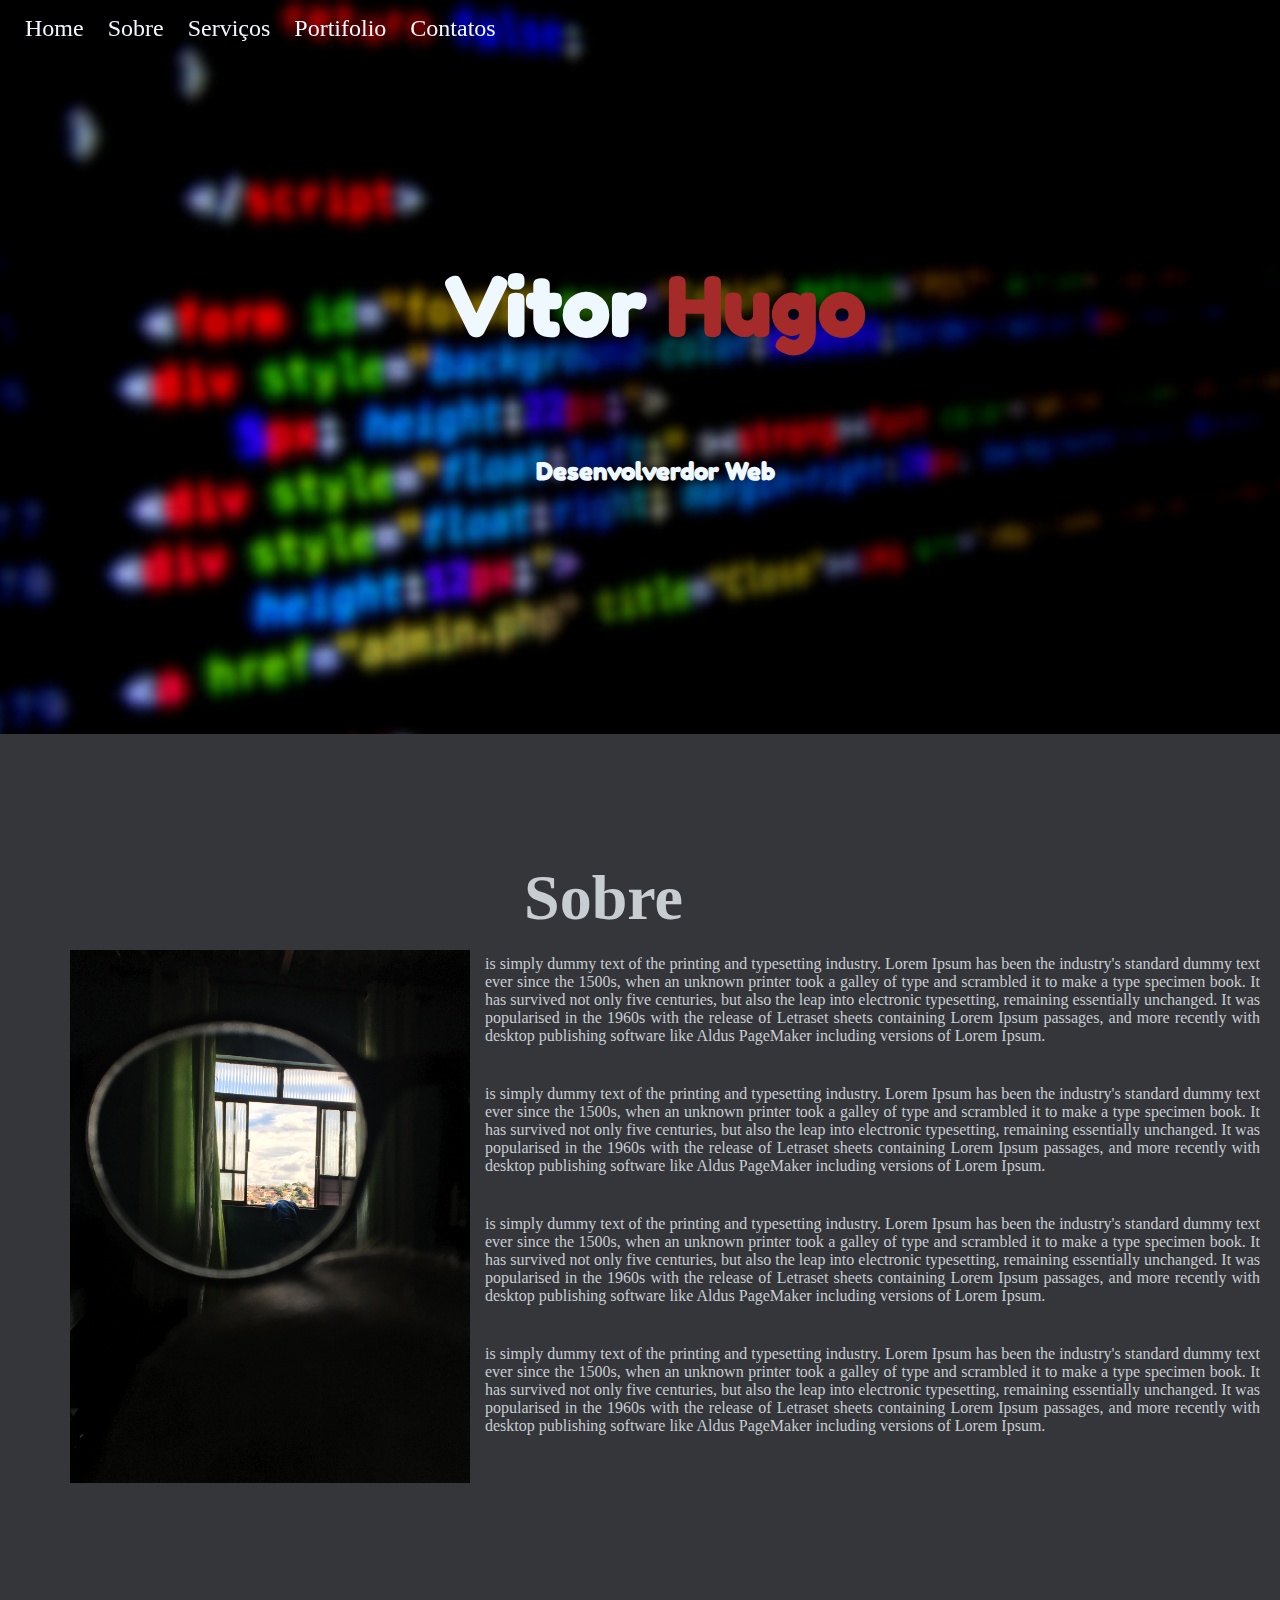
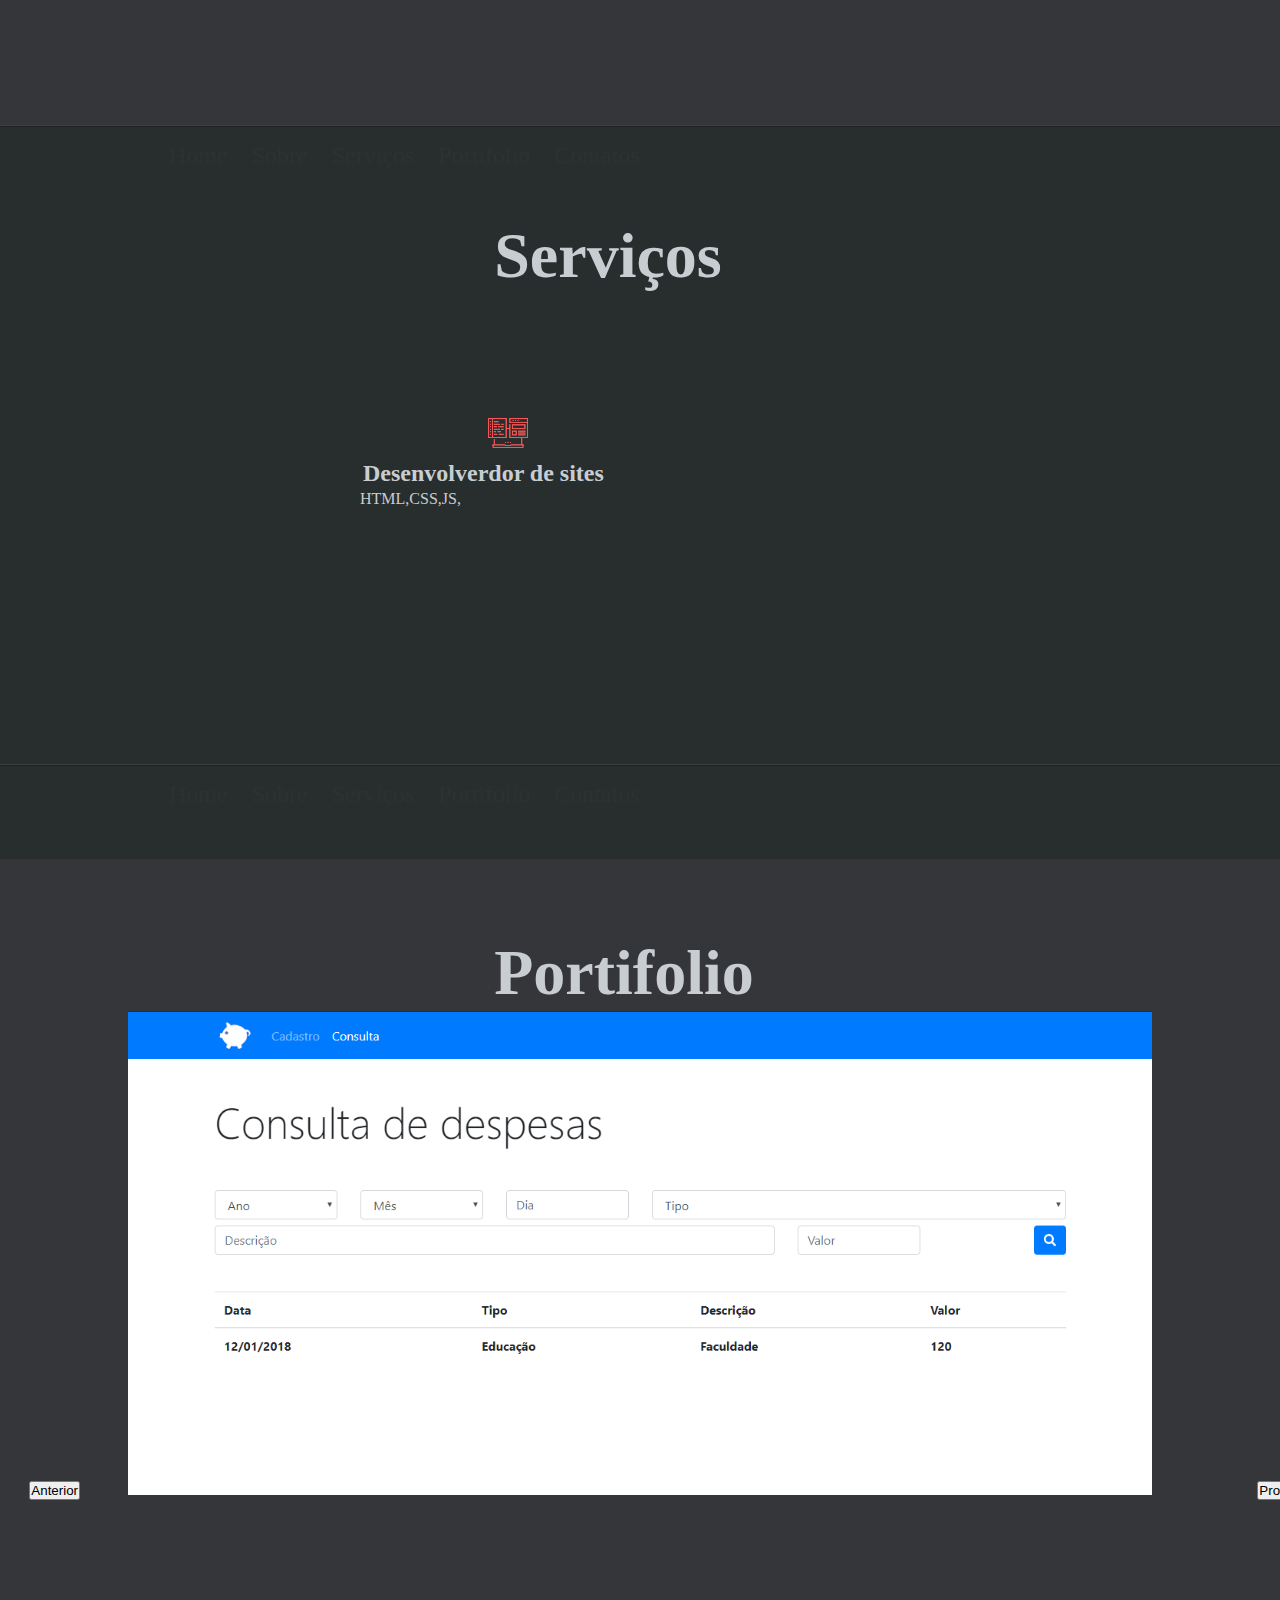
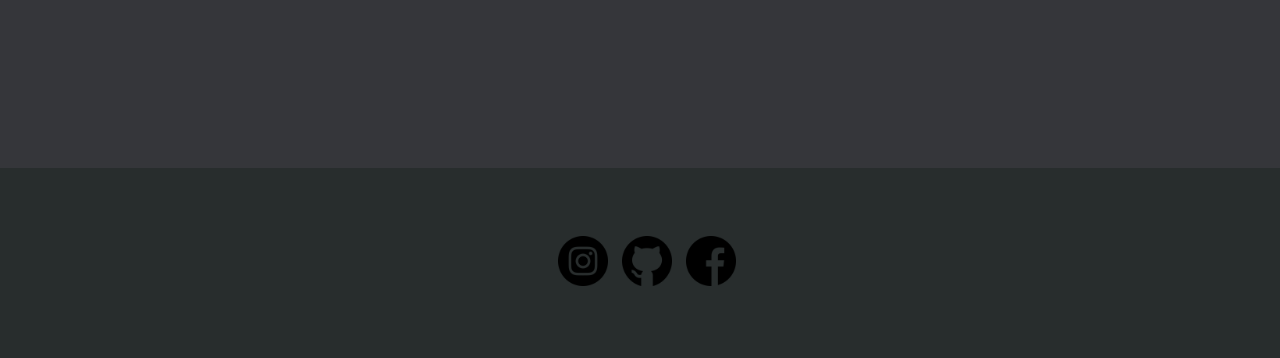
<file: index.html>
<!DOCTYPE html>
<html>
<head>
    <meta charset="UTF-8">
    <meta name="viewport" content="width=device-width, initial-scale=1.0">
    <link rel="stylesheet" href="estilo.css">
    <title>Vitor Hugo Silva Ribeiro</title>
</head>
<body>
    <header>
        <nav id="menu">
            <div id="campodeOpcao">
                <ul id="submenu">
                    <li><a href="#menu">Home</a></li>
                    <li><a href="#sobre">Sobre</a></li>
                    <li><a href="#experiencia">Serviços</a></li>
                    <li><a href="#projetos">Portifolio</a></li>
                    <li><a href="#contatos">Contatos</a></li>
                </ul>
            </div>
            <h1>Vitor <span>Hugo</span></h1>
            <h2>Desenvolverdor Web</h2>
        </nav>
    </header>
<!-- Corpo da aplicação -->
    <main>
        <div id="geral">
        <div  id="sobre">
            <h1 class="s">Sobre</h1>
            <img src="imagens/oculos.JPG" alt="">
            <p> is simply dummy text of the printing and typesetting industry. 
                Lorem Ipsum has been the industry's standard dummy text ever since the 1500s,
                 when an unknown printer took a galley of type and scrambled it to make a type specimen book.
                  It has survived not only five centuries, but also the leap into electronic typesetting,
                   remaining essentially unchanged. It was popularised in the 1960s with the release of 
                   Letraset sheets containing Lorem Ipsum passages,
                 and more recently with desktop publishing software like Aldus PageMaker including versions of Lorem Ipsum.
            </p>
            <p> is simply dummy text of the printing and typesetting industry. 
                Lorem Ipsum has been the industry's standard dummy text ever since the 1500s,
                 when an unknown printer took a galley of type and scrambled it to make a type specimen book.
                  It has survived not only five centuries, but also the leap into electronic typesetting,
                   remaining essentially unchanged. It was popularised in the 1960s with the release of 
                   Letraset sheets containing Lorem Ipsum passages,
                 and more recently with desktop publishing software like Aldus PageMaker including versions of Lorem Ipsum.
            </p>
            <p> is simply dummy text of the printing and typesetting industry. 
                Lorem Ipsum has been the industry's standard dummy text ever since the 1500s,
                 when an unknown printer took a galley of type and scrambled it to make a type specimen book.
                  It has survived not only five centuries, but also the leap into electronic typesetting,
                   remaining essentially unchanged. It was popularised in the 1960s with the release of 
                   Letraset sheets containing Lorem Ipsum passages,
                 and more recently with desktop publishing software like Aldus PageMaker including versions of Lorem Ipsum.
            </p>
            <p> is simply dummy text of the printing and typesetting industry. 
                Lorem Ipsum has been the industry's standard dummy text ever since the 1500s,
                 when an unknown printer took a galley of type and scrambled it to make a type specimen book.
                  It has survived not only five centuries, but also the leap into electronic typesetting,
                   remaining essentially unchanged. It was popularised in the 1960s with the release of 
                   Letraset sheets containing Lorem Ipsum passages,
                 and more recently with desktop publishing software like Aldus PageMaker including versions of Lorem Ipsum.
            </p>
        </div>
        <!-- Colo -->
        <div  id="experiencia">
            <h1 class="u">Serviços</h1>
            <div id="apresentacao">
                <div class="servico">
                    <img src="imagens/end.png" alt="">
                   <h3>Desenvolverdor de sites</h3>
                   <p> HTML,CSS,JS,</p>
               </div>
                 
                </div>
            </div>
        </div>
        <!-- colocar os projetos -->
        <div class="organizacaoconteudo"id="projetos">
            <h1 class="TituloPortifolio">Portifolio</h1>
            <div id="carrosel">
            <button id="anterior">Anterior</button>
            <button id="proximo">Proximo</button>
        </div>
        </div>
    </div>
    </main>
<!-- rodape -->
    <footer>
        <div id="contatos"> 
            <a href="https://www.instagram.com/torugo_vitor/"><img src="imagens/instagram.png" alt="instragam"></a>
            <a href="https://github.com/TorugoH"><img src="imagens/github.png" alt="github"></a>
            <a href="https://www.facebook.com/vitorhugoemail/?viewas="><img src="imagens/facebook.png" alt="facebook"></a>
        </div>
    </footer>
    <script src="index.js"></script>
</body>
</html>
</file>
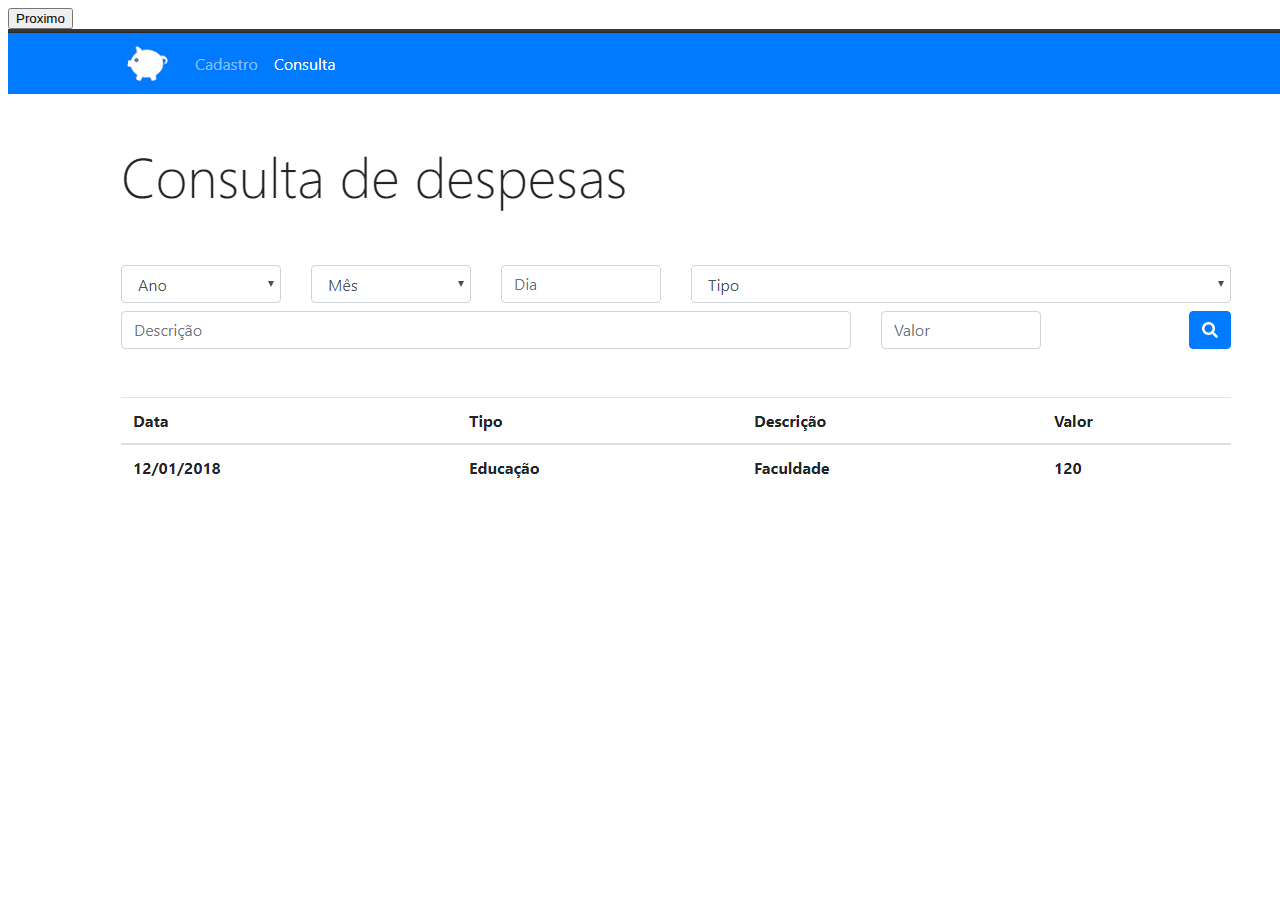
<file: test.html>
<!DOCTYPE html>
<html lang="en">
<head>
    <meta charset="UTF-8">
    <meta name="viewport" content="width=device-width, initial-scale=1.0">
    <title>Document</title>
</head>
<body>
    <div id="carrosel">
        <button id="proximo">Proximo</button>
    </div>
    <script src="index.js"></script>
</body>
</html>
</file>
<file: estilo.css>
@font-face{
    font-family: "titulo";
    src: url("fonte/FredokaOne-Regular.ttf") format('truetype');
}
*{
    margin: 0;
    padding: 0;
}
.selecionado{
    opacity:0;
}
body{
    overflow-x: hidden;
    /*background-color: #8886853d;*/
    background: rgb(53, 54, 58);
    color:#c8cdd2;
}
footer{
    background-color: #282d2dfa ;
    height: 10em;
    padding: 15px;
    width: 105%;
}
a{
    text-decoration: none;
    color: aliceblue;
}
a:hover{
    color: #cacaca;
}
/*menu*/
header{
    background-color: #282d2dfa;
    background-image: url('imagens/fundo.jpg');
    background-position: center top;
    background-repeat: no-repeat;
    background-size: cover;
    background-attachment: fixed;
    position: relative;
    padding: 15px;
    height: 44em;
    width: 100%;
}

.lado{
    position: relative;
    display: inline-block;
}
nav ul{
   
}
#campodeOpcaonudeOpcao{
    position: fixed;
    top: 2em;
    text-align: center;
    padding: 13px;
    /* margin: 0 auto; */
    left: 29%;
    
}
#campodeOpcao{
    position: fixed;
    z-index: 1;
}
#menu li{
    list-style: none;
    display: inline;
    padding: 10px;
    font-size: 1.5em;
}
span{
    color: brown;
}
#menu h1{
    font-size: 5em;
    padding: 3px;
    text-align: center;
    color: aliceblue;
    position: relative;
    top: 3em;
    font-family: "titulo",cursive;
    
}
#sobre h1, #experiencia h1, #projetos h1{
    text-align: center;
    font-size: 4em;
    position: relative;
    left: -1em;
}
#menu h2{
    font-size: 1.5em;
    padding: 3px;
    text-align: center;
    color: aliceblue;
    position: relative;
    top: 14em;
    font-family: "titulo",cursive;
    
}
#sobre img{
    float: left;
    padding: 15px;
}
/*corpo da aplicação*/
#sobre p{
  padding: 20px;
  text-align: justify;
}
/*Carrosel*/
.TituloPortifolio{
    text-align: center;
    font-size: 4em;
    top: 0.5em;
    position: relative;
    padding: 15px;
}
main img{
    width: 400px;
}
#sobre{
    padding-top: 7em;
    top: 15px;
    position: relative;
    height: 54em;
    margin-left: 55px;
}
#projetos{
    clear: both;
    top: 15px;
    position: relative;
    left: 3em;
    padding-top: 30px;
    padding-bottom: 30px;
    height: 54em;
}
h3{
    padding: 3px;
}
#carrosel{
    position: relative;
    left: -2em;
    top:1em;
}
#carrosel img{
    width: 80%;
    height: 0%;
    position: relative;
}
#proximo{
    position: relative;
    left: 89em;
}
#anterior{
    position: relative;
    left: 1em;
}
/*Quadros com as experiencias*/
.servico{
    float: left;
    padding: 24px;
}
.servico img{
    width: 40px;
    height: 40px;
    position: relative;
    left: 8em;
}
.servico h3{
    font-size: 24px;
    text-align: center;
}
#apresentacao{
   position: relative;
   top: 10em;
   left: 25%;
}
#experiencia{
    padding-top: 7em;
    background-image: url('imagens/fundopreto.png');
    position: relative;
    top: 15px;
    padding-top: 30px;
    height: 44em;
    width: 105%;    
}
#experiencia h1{
    position: relative;
    top: 1em;
}

/*Parte dos contatos(Roda pe)*/
#contatos img{
    padding:5px;
    width: 50px;
    height: 50px;
}
#contatos{
    margin: 0 auto;
    width: 20%;
    padding-top: 3em;
}
#contatos img:hover{
    height: 60px;
    width: 60px;
}
/*parte resposiva*/
</file>
